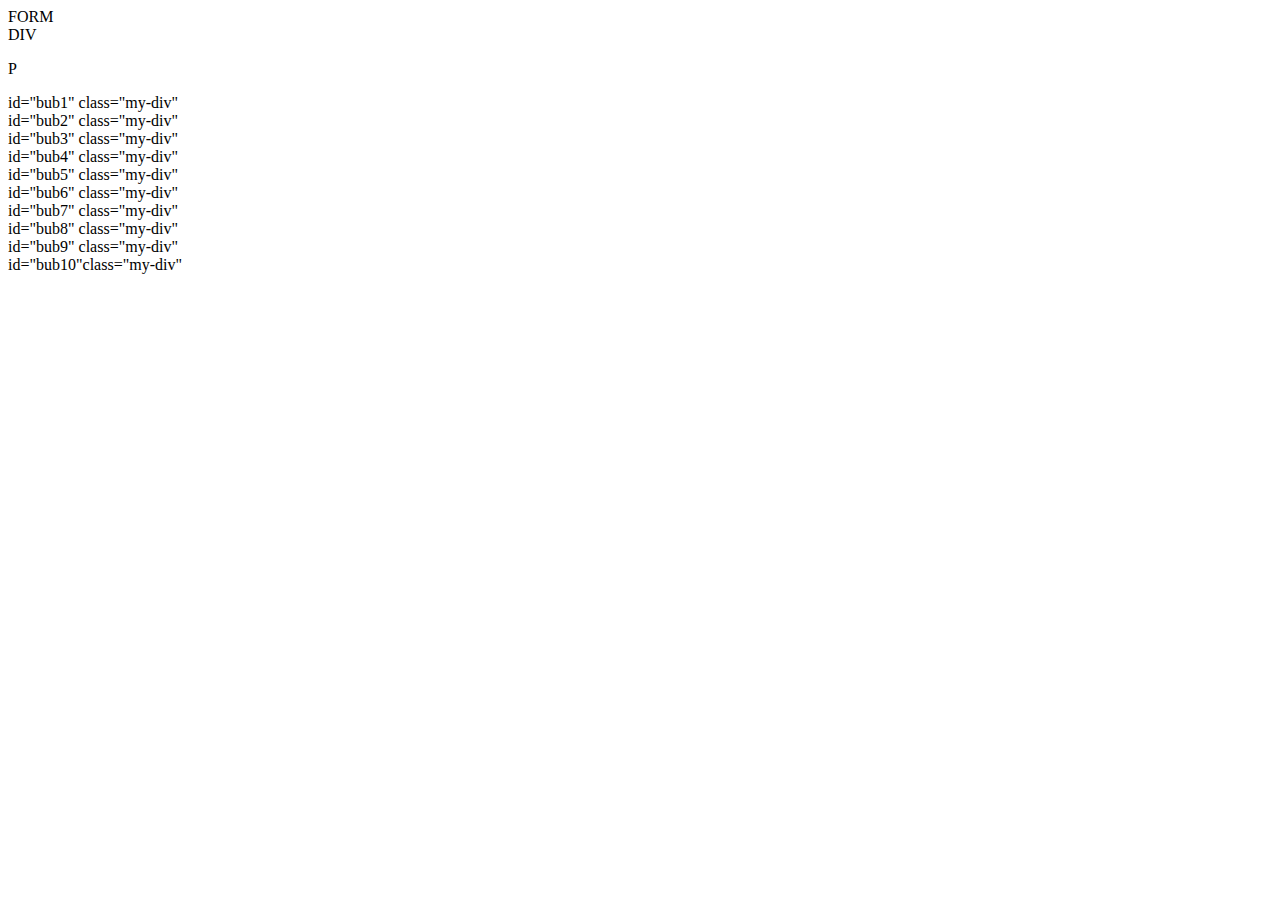
<file: week4/bubAndArgs.html>
<!DOCTYPE html>
<html lang="en">
<head>
    <meta charset="UTF-8">
    <title>Title</title>

</head>
<body>

<form onclick="alert('form')">FORM
    <div onclick="alert('div')">DIV
        <p onclick="alert('p')">P</p>
    </div>
</form>

<script src="script.js"></script>
</body>
</html>

<div id="outer">

<div> id="bub1" class="my-div"</div>
<div> id="bub2" class="my-div"</div>
<div> id="bub3" class="my-div"</div>
<div> id="bub4" class="my-div"</div>
<div> id="bub5" class="my-div"</div>
<div> id="bub6" class="my-div"</div>
<div> id="bub7" class="my-div"</div>
<div> id="bub8" class="my-div"</div>
<div> id="bub9" class="my-div"</div>
<div> id="bub10"class="my-div"</div>

</div>

<p id="output"></p>

<script>
    document.getElementById('outer').addEventListener('click', function(e) {
        const target = e.target;
        const outputElement = document.getElementById('output');
        if (target.classList.contains('my-div')) {
            console.log(`The value of id pointed to by the target property is: ${target.id}`);
        }
    });
</script>

</body>
</html>
</file>
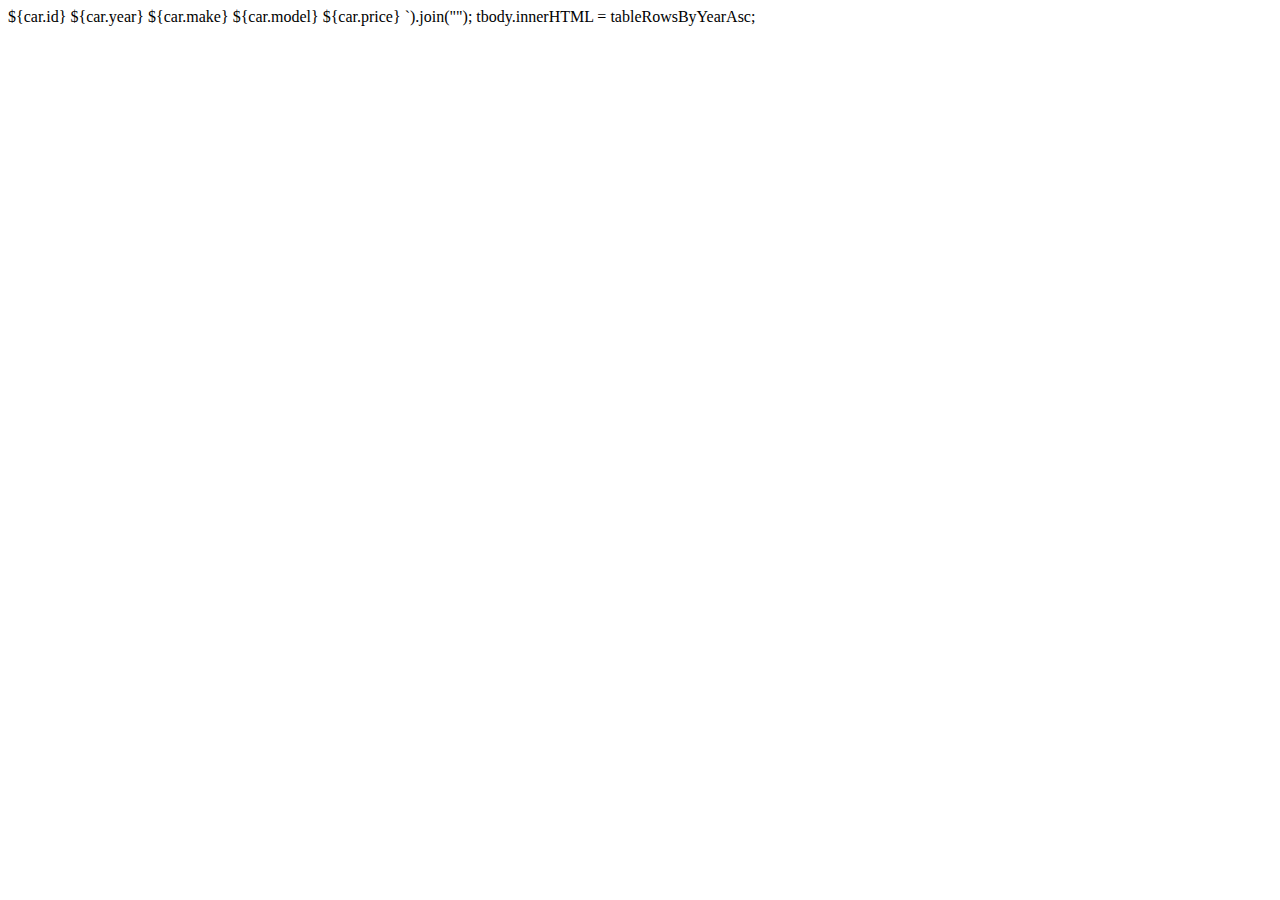
<file: week4/mapFilterSort.html>
<!DOCTYPE html>
<html lang="en">
<head>
    <meta charset="UTF-8">
    <title>Title</title>
</head>
<body>
<tr>
    <td>${car.id}</td>
    <td>${car.year}</td>
    <td>${car.make}</td>
    <td>${car.model}</td>
    <td>${car.price}</td>
</tr>
`).join("");
tbody.innerHTML = tableRowsByYearAsc;

</body>
</html>
</file>
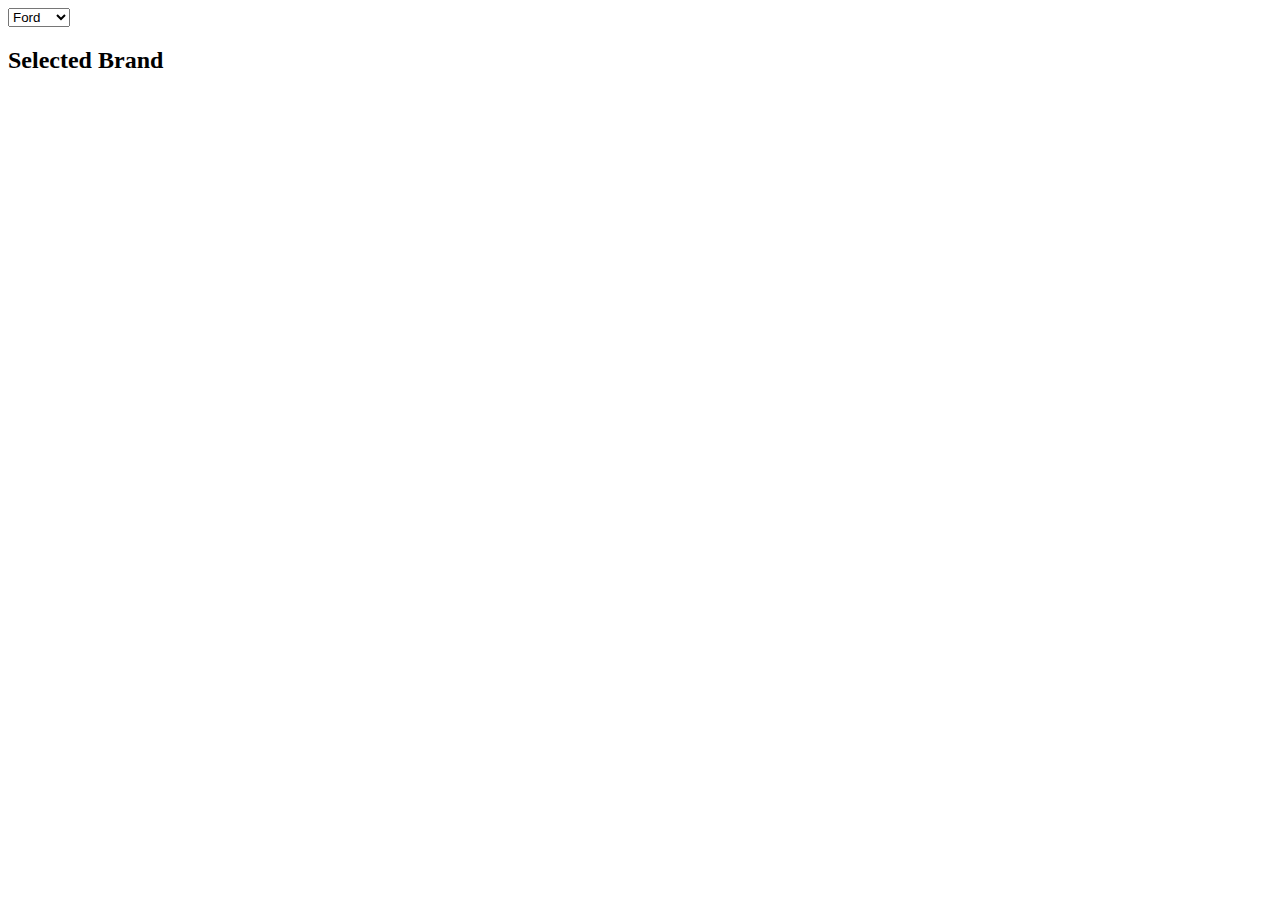
<file: week4/select.html>
<!DOCTYPE html>
<html lang="en">
<head>
    <meta charset="UTF-8">
    <meta name="viewport" content="width, initial-scale=1.0">
    <title>Car Selector</title>
</head>
<body>

<select id="car-selector">
    <!-- Options will be populated by JavaScript -->
</select>
<h2>Selected Brand</h2>
<h4 id="car-make"></h4>

<script>
    const cars = ["Ford", "WW", "Toyota", "Volvo"]; //Assume this was fetched from the backend

    const carSelector = document.getElementById("car-selector");
    cars.forEach(car=> {
        const option = document.createElement("option");
        option.value = car;
        option.textContent = car;
        carSelector.appendChild(option);
    });
carSelector.addEventListener("change", function() {
    const selectedCar = this.value;
    const carMakeElement = document.getElementById("car-make");
    carMakeElement.textContent = selectedCar;
});
    //TODO
</script>


</body>
</html>
</file>
